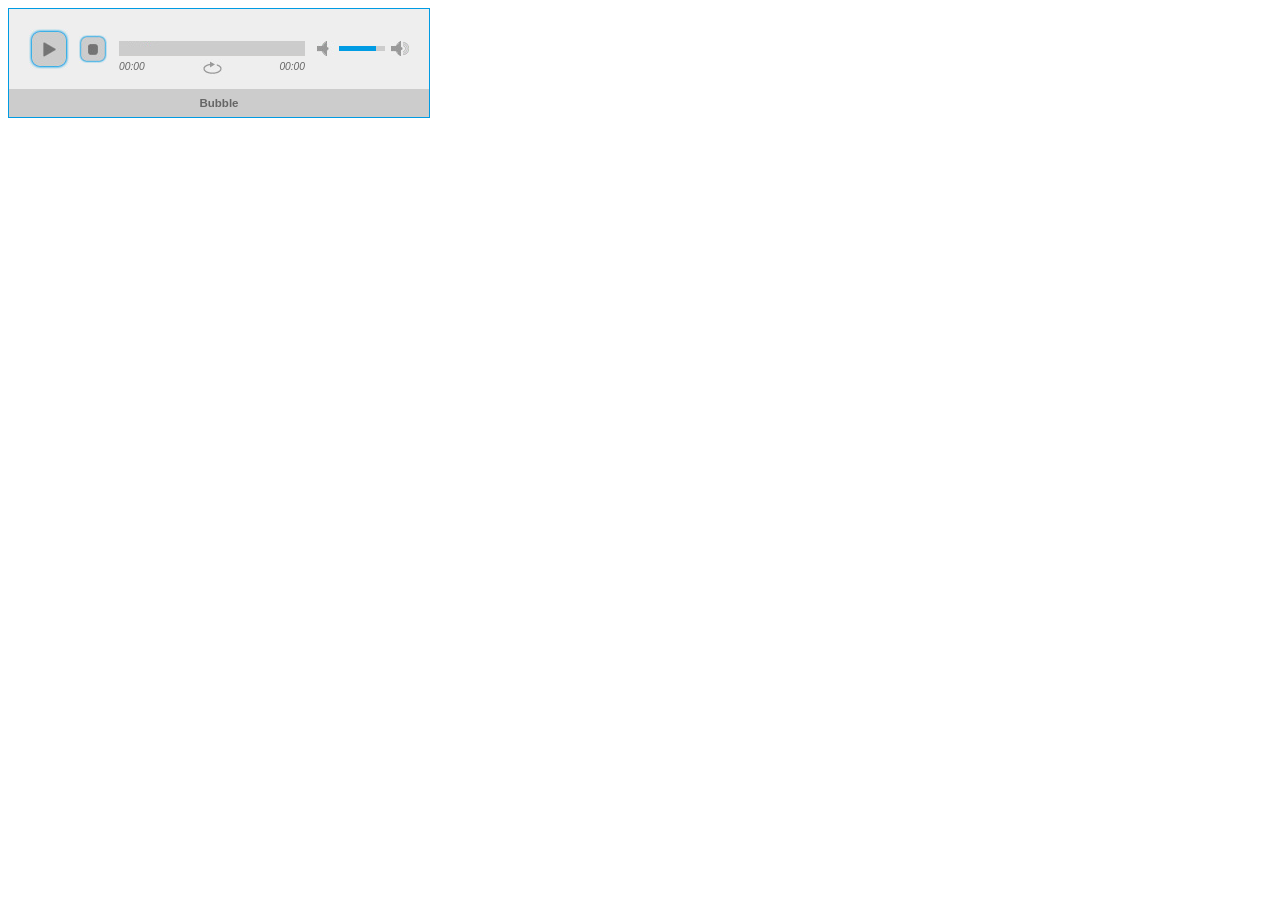
<file: html-css-spotifyweb/examples/blue.monday/demo-01-android.html>
<!DOCTYPE html>
<html>
<head>
<meta charset="utf-8" />
<!-- Website Design By: www.happyworm.com -->
<title>Demo : jPlayer Android Fix</title>
<meta http-equiv="Content-Type" content="text/html; charset=iso-8859-1" />
<link href="../../dist/skin/blue.monday/css/jplayer.blue.monday.min.css" rel="stylesheet" type="text/css" />
<script type="text/javascript" src="../../lib/jquery.min.js"></script>
<script type="text/javascript" src="../../dist/jplayer/jquery.jplayer.min.js"></script>
<script type="text/javascript">
//<![CDATA[

// TMP For testing on standard browsers.
// $.jPlayer.platform.android = true;

var jPlayerAndroidFix = (function($) {
	var fix = function(id, media, options) {
		this.playFix = false;
		this.init(id, media, options);
	};
	fix.prototype = {
		init: function(id, media, options) {
			var self = this;

			// Store the params
			this.id = id;
			this.media = media;
			this.options = options;

			// Make a jQuery selector of the id, for use by the jPlayer instance.
			this.player = $(this.id);

			// Make the ready event to set the media to initiate.
			this.player.bind($.jPlayer.event.ready, function(event) {
				// Use this fix's setMedia() method.
				self.setMedia(self.media);
			});

			// Apply Android fixes
			if($.jPlayer.platform.android) {

				// Fix playing new media immediately after setMedia.
				this.player.bind($.jPlayer.event.progress, function(event) {
					if(self.playFixRequired) {
						self.playFixRequired = false;

						// Enable the contols again
						// self.player.jPlayer('option', 'cssSelectorAncestor', self.cssSelectorAncestor);

						// Play if required, otherwise it will wait for the normal GUI input.
						if(self.playFix) {
							self.playFix = false;
							$(this).jPlayer("play");
						}
					}
				});
				// Fix missing ended events.
				this.player.bind($.jPlayer.event.ended, function(event) {
					if(self.endedFix) {
						self.endedFix = false;
						setTimeout(function() {
							self.setMedia(self.media);
						},0);
						// what if it was looping?
					}
				});
				this.player.bind($.jPlayer.event.pause, function(event) {
					if(self.endedFix) {
						var remaining = event.jPlayer.status.duration - event.jPlayer.status.currentTime;
						if(event.jPlayer.status.currentTime === 0 || remaining < 1) {
							// Trigger the ended event from inside jplayer instance.
							setTimeout(function() {
								self.jPlayer._trigger($.jPlayer.event.ended);
							},0);
						}
					}
				});
			}

			// Instance jPlayer
			this.player.jPlayer(this.options);

			// Store a local copy of the jPlayer instance's object
			this.jPlayer = this.player.data('jPlayer');

			// Store the real cssSelectorAncestor being used.
			this.cssSelectorAncestor = this.player.jPlayer('option', 'cssSelectorAncestor');

			// Apply Android fixes
			this.resetAndroid();

			return this;
		},
		setMedia: function(media) {
			this.media = media;

			// Apply Android fixes
			this.resetAndroid();

			// Set the media
			this.player.jPlayer("setMedia", this.media);
			return this;
		},
		play: function() {
			// Apply Android fixes
			if($.jPlayer.platform.android && this.playFixRequired) {
				// Apply Android play fix, if it is required.
				this.playFix = true;
			} else {
				// Other browsers play it, as does Android if the fix is no longer required.
				this.player.jPlayer("play");
			}
		},
		resetAndroid: function() {
			// Apply Android fixes
			if($.jPlayer.platform.android) {
				this.playFix = false;
				this.playFixRequired = true;
				this.endedFix = true;
				// Disable the controls
				// this.player.jPlayer('option', 'cssSelectorAncestor', '#NeverFoundDisabled');
			}
		}
	};
	return fix;
})(jQuery);

$(document).ready(function() {

	var id = "#jquery_jplayer_1";

	var bubble = {
		title:"Bubble",
		mp3:"http://www.jplayer.org/audio/mp3/Miaow-07-Bubble.mp3",
		oga:"http://www.jplayer.org/audio/ogg/Miaow-07-Bubble.ogg"
	};
	var lismore = {
		title:"Lismore",
		mp3:"http://www.jplayer.org/audio/mp3/Miaow-04-Lismore.mp3",
		oga:"http://www.jplayer.org/audio/ogg/Miaow-04-Lismore.ogg"
	};

	var options = {
		swfPath: "../../dist/jplayer",
		supplied: "mp3,oga",
		wmode: "window",
		useStateClassSkin: true,
		autoBlur: false,
		smoothPlayBar: true,
		keyEnabled: true,
		remainingDuration: true,
		toggleDuration: true
	};

	var myAndroidFix = new jPlayerAndroidFix(id, bubble, options);

	$('#setMedia-Bubble').click(function() {
		myAndroidFix.setMedia(bubble);
	});
	$('#setMedia-Bubble-play').click(function() {
		myAndroidFix.setMedia(bubble).play();
	});

	$('#setMedia-Lismore').click(function() {
		myAndroidFix.setMedia(lismore);
	});
	$('#setMedia-Lismore-play').click(function() {
		myAndroidFix.setMedia(lismore).play();
	});

});
//]]>
</script>
</head>
<body>
<div id="jquery_jplayer_1" class="jp-jplayer"></div>
<div id="jp_container_1" class="jp-audio" role="application" aria-label="media player">
	<div class="jp-type-single">
		<div class="jp-gui jp-interface">
			<div class="jp-controls">
				<button class="jp-play" role="button" tabindex="0">play</button>
				<button class="jp-stop" role="button" tabindex="0">stop</button>
			</div>
			<div class="jp-progress">
				<div class="jp-seek-bar">
					<div class="jp-play-bar"></div>
				</div>
			</div>
			<div class="jp-volume-controls">
				<button class="jp-mute" role="button" tabindex="0">mute</button>
				<button class="jp-volume-max" role="button" tabindex="0">max volume</button>
				<div class="jp-volume-bar">
					<div class="jp-volume-bar-value"></div>
				</div>
			</div>
			<div class="jp-time-holder">
				<div class="jp-current-time" role="timer" aria-label="time">&nbsp;</div>
				<div class="jp-duration" role="timer" aria-label="duration">&nbsp;</div>
				<div class="jp-toggles">
					<button class="jp-repeat" role="button" tabindex="0">repeat</button>
				</div>
			</div>
		</div>
		<div class="jp-details">
			<div class="jp-title" aria-label="title">&nbsp;</div>
		</div>
		<div class="jp-no-solution">
			<span>Update Required</span>
			To play the media you will need to either update your browser to a recent version or update your <a href="http://get.adobe.com/flashplayer/" target="_blank">Flash plugin</a>.
		</div>
	</div>
</div>
</body>

</html>
</file>
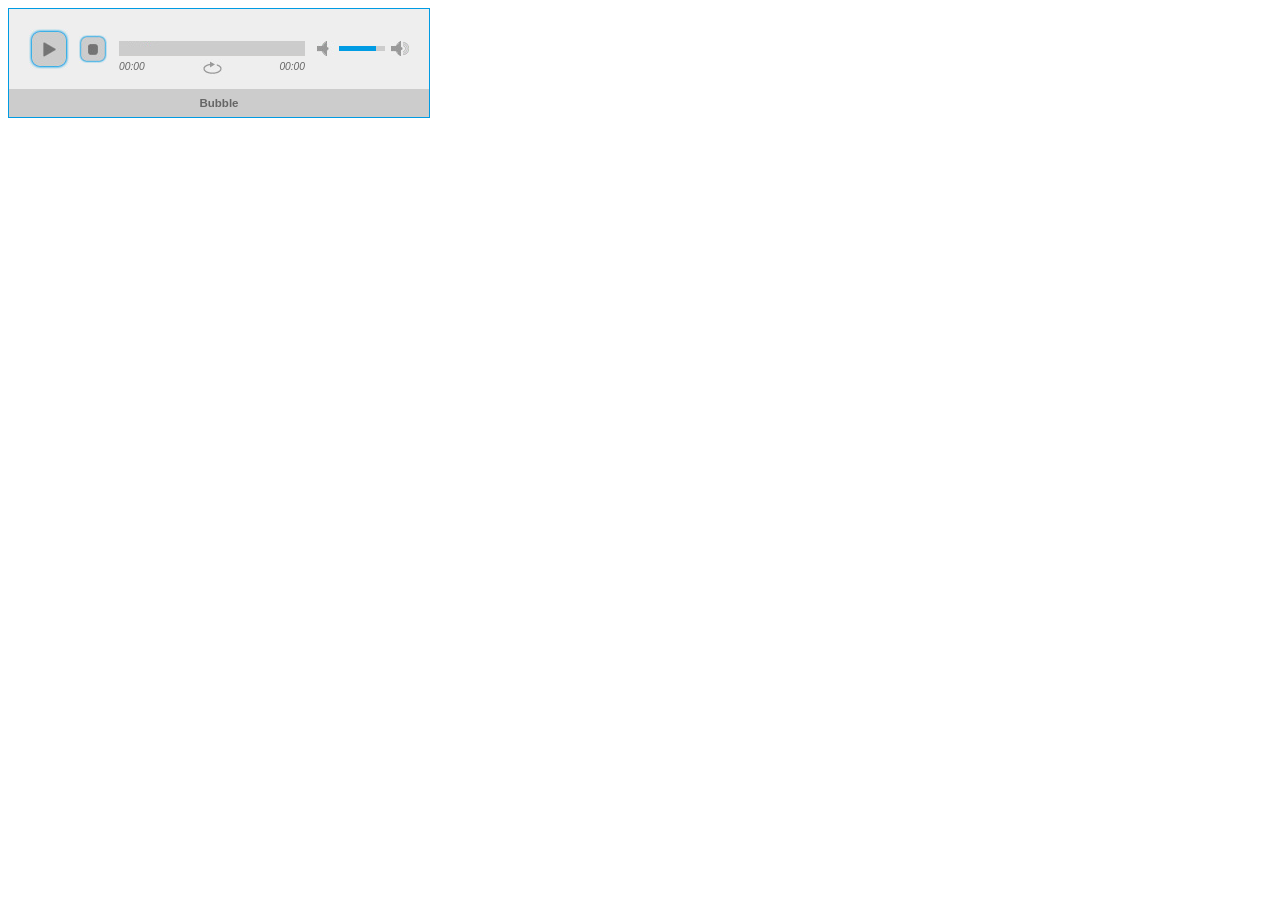
<file: html-css-spotifyweb/examples/blue.monday/demo-01-solution-flash-html.html>
<!DOCTYPE html>
<html>
<head>
<meta charset="utf-8" />
<!-- Website Design By: www.happyworm.com -->
<title>Demo : jPlayer as an audio player</title>
<meta http-equiv="Content-Type" content="text/html; charset=iso-8859-1" />
<link href="../../dist/skin/blue.monday/css/jplayer.blue.monday.min.css" rel="stylesheet" type="text/css" />
<script type="text/javascript" src="../../lib/jquery.min.js"></script>
<script type="text/javascript" src="../../dist/jplayer/jquery.jplayer.min.js"></script>
<script type="text/javascript">
//<![CDATA[
$(document).ready(function(){

	$("#jquery_jplayer_1").jPlayer({
		ready: function () {
			$(this).jPlayer("setMedia", {
				title: "Bubble",
				m4a: "http://jplayer.org/audio/m4a/Miaow-07-Bubble.m4a",
				oga: "http://jplayer.org/audio/ogg/Miaow-07-Bubble.ogg"
			});
		},
		swfPath: "../../dist/jplayer",
		solution: "flash, html",
		supplied: "m4a, oga",
		wmode: "window",
		useStateClassSkin: true,
		autoBlur: false,
		smoothPlayBar: true,
		keyEnabled: true,
		remainingDuration: true,
		toggleDuration: true
	});
});
//]]>
</script>
</head>
<body>
<div id="jquery_jplayer_1" class="jp-jplayer"></div>
<div id="jp_container_1" class="jp-audio" role="application" aria-label="media player">
	<div class="jp-type-single">
		<div class="jp-gui jp-interface">
			<div class="jp-controls">
				<button class="jp-play" role="button" tabindex="0">play</button>
				<button class="jp-stop" role="button" tabindex="0">stop</button>
			</div>
			<div class="jp-progress">
				<div class="jp-seek-bar">
					<div class="jp-play-bar"></div>
				</div>
			</div>
			<div class="jp-volume-controls">
				<button class="jp-mute" role="button" tabindex="0">mute</button>
				<button class="jp-volume-max" role="button" tabindex="0">max volume</button>
				<div class="jp-volume-bar">
					<div class="jp-volume-bar-value"></div>
				</div>
			</div>
			<div class="jp-time-holder">
				<div class="jp-current-time" role="timer" aria-label="time">&nbsp;</div>
				<div class="jp-duration" role="timer" aria-label="duration">&nbsp;</div>
				<div class="jp-toggles">
					<button class="jp-repeat" role="button" tabindex="0">repeat</button>
				</div>
			</div>
		</div>
		<div class="jp-details">
			<div class="jp-title" aria-label="title">&nbsp;</div>
		</div>
		<div class="jp-no-solution">
			<span>Update Required</span>
			To play the media you will need to either update your browser to a recent version or update your <a href="http://get.adobe.com/flashplayer/" target="_blank">Flash plugin</a>.
		</div>
	</div>
</div>
</body>

</html>
</file>
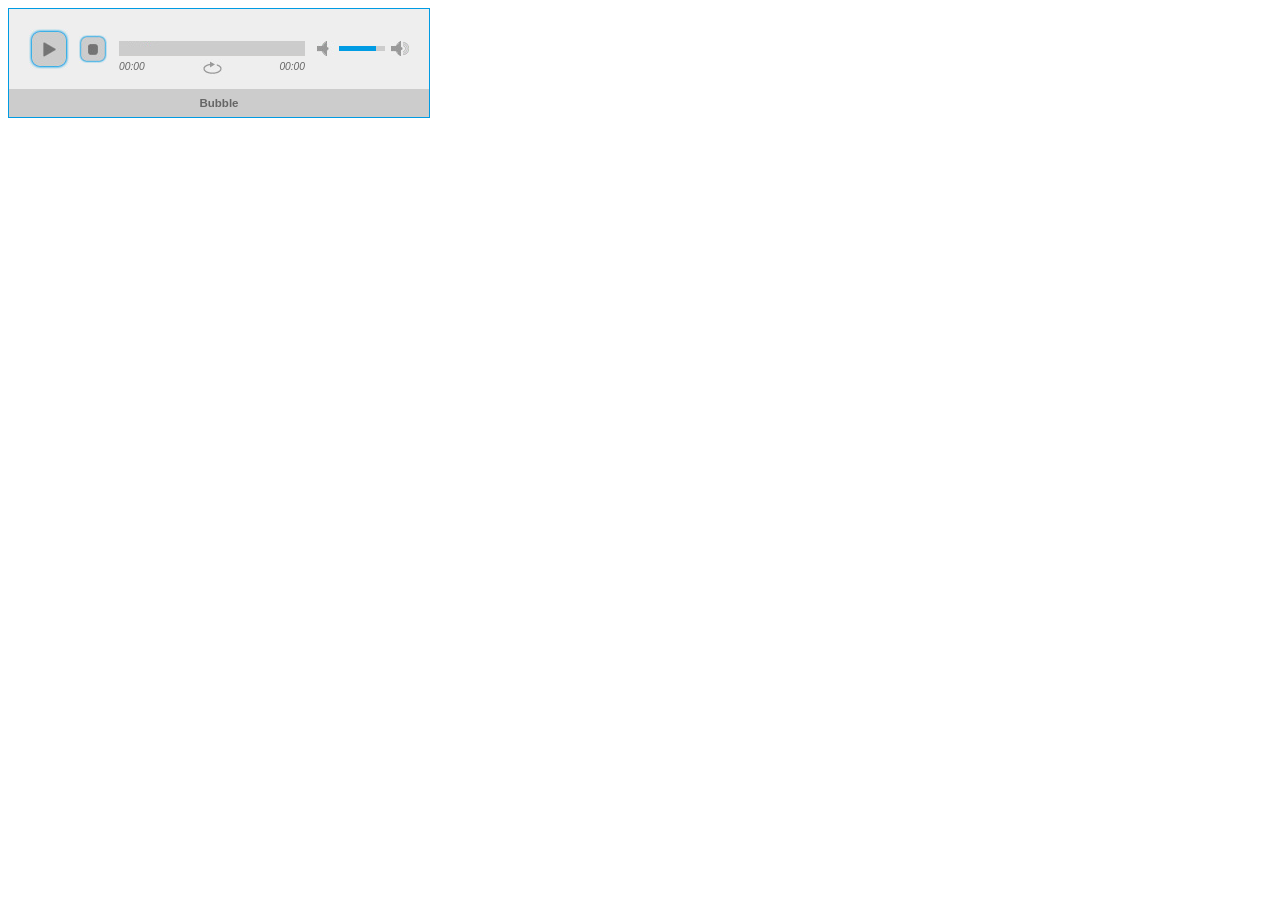
<file: html-css-spotifyweb/examples/blue.monday/demo-01-supplied-mp3.html>
<!DOCTYPE html>
<html>
<head>
<meta charset="utf-8" />
<!-- Website Design By: www.happyworm.com -->
<title>Demo : jPlayer as an audio player</title>
<meta http-equiv="Content-Type" content="text/html; charset=iso-8859-1" />
<link href="../../dist/skin/blue.monday/css/jplayer.blue.monday.min.css" rel="stylesheet" type="text/css" />
<script type="text/javascript" src="../../lib/jquery.min.js"></script>
<script type="text/javascript" src="../../dist/jplayer/jquery.jplayer.min.js"></script>
<script type="text/javascript">
//<![CDATA[
$(document).ready(function(){

	$("#jquery_jplayer_1").jPlayer({
		ready: function () {
			$(this).jPlayer("setMedia", {
				title: "Bubble",
				mp3: "http://jplayer.org/audio/mp3/Miaow-07-Bubble.mp3"
			});
		},
		swfPath: "../../dist/jplayer",
		supplied: "mp3",
		wmode: "window",
		useStateClassSkin: true,
		autoBlur: false,
		smoothPlayBar: true,
		keyEnabled: true,
		remainingDuration: true,
		toggleDuration: true
	});
});
//]]>
</script>
</head>
<body>
<div id="jquery_jplayer_1" class="jp-jplayer"></div>
<div id="jp_container_1" class="jp-audio" role="application" aria-label="media player">
	<div class="jp-type-single">
		<div class="jp-gui jp-interface">
			<div class="jp-controls">
				<button class="jp-play" role="button" tabindex="0">play</button>
				<button class="jp-stop" role="button" tabindex="0">stop</button>
			</div>
			<div class="jp-progress">
				<div class="jp-seek-bar">
					<div class="jp-play-bar"></div>
				</div>
			</div>
			<div class="jp-volume-controls">
				<button class="jp-mute" role="button" tabindex="0">mute</button>
				<button class="jp-volume-max" role="button" tabindex="0">max volume</button>
				<div class="jp-volume-bar">
					<div class="jp-volume-bar-value"></div>
				</div>
			</div>
			<div class="jp-time-holder">
				<div class="jp-current-time" role="timer" aria-label="time">&nbsp;</div>
				<div class="jp-duration" role="timer" aria-label="duration">&nbsp;</div>
				<div class="jp-toggles">
					<button class="jp-repeat" role="button" tabindex="0">repeat</button>
				</div>
			</div>
		</div>
		<div class="jp-details">
			<div class="jp-title" aria-label="title">&nbsp;</div>
		</div>
		<div class="jp-no-solution">
			<span>Update Required</span>
			To play the media you will need to either update your browser to a recent version or update your <a href="http://get.adobe.com/flashplayer/" target="_blank">Flash plugin</a>.
		</div>
	</div>
</div>
</body>

</html>
</file>
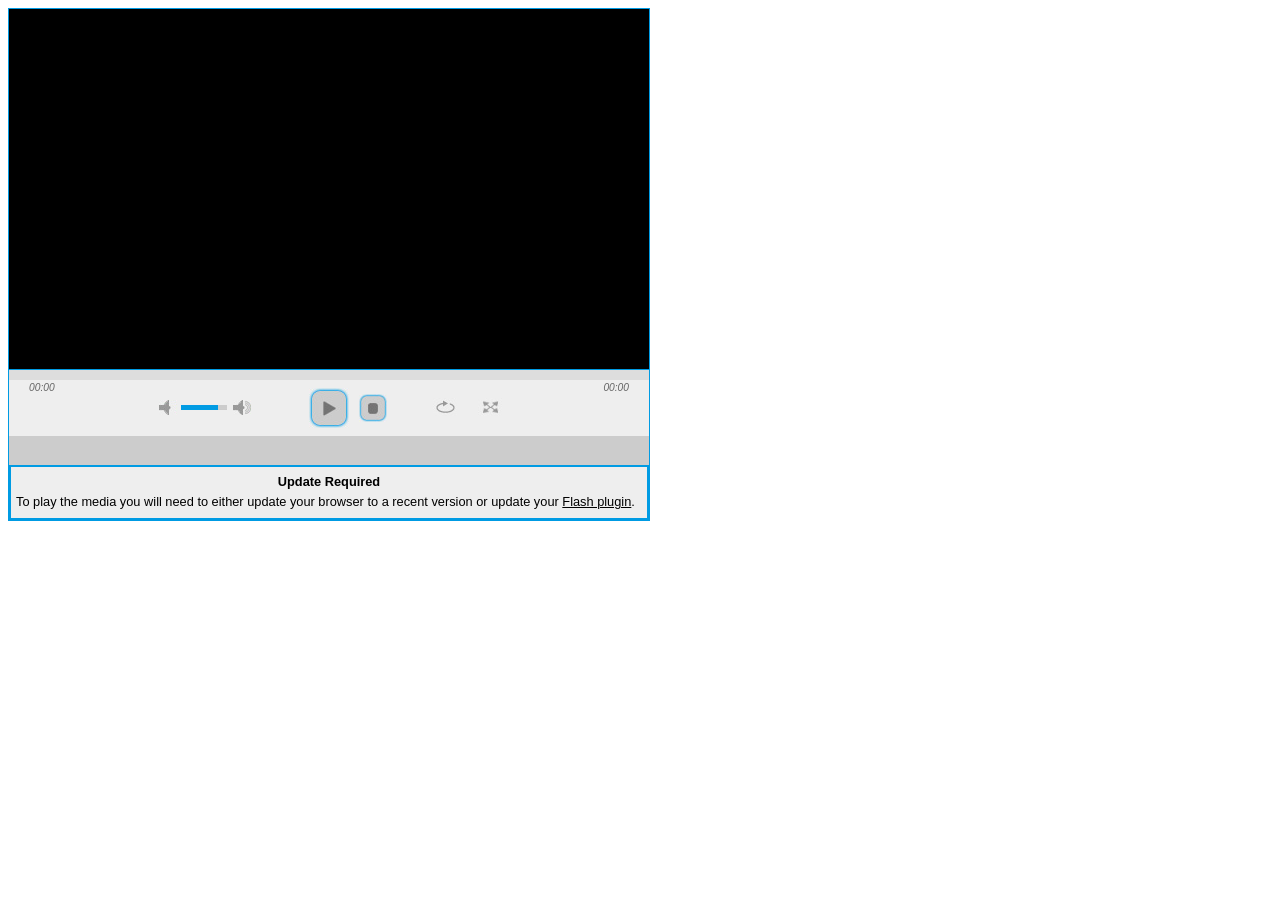
<file: html-css-spotifyweb/examples/blue.monday/demo-01-video-supplied-m4v.html>
<!DOCTYPE html>
<html>
<head>
<meta charset="utf-8" />
<!-- Website Design By: www.happyworm.com -->
<title>Demo : jPlayer as a video player</title>
<meta http-equiv="Content-Type" content="text/html; charset=iso-8859-1" />
<link href="../../dist/skin/blue.monday/css/jplayer.blue.monday.min.css" rel="stylesheet" type="text/css" />
<script type="text/javascript" src="../../lib/jquery.min.js"></script>
<script type="text/javascript" src="../../dist/jplayer/jquery.jplayer.min.js"></script>
<script type="text/javascript">
//<![CDATA[
$(document).ready(function(){

	$("#jquery_jplayer_1").jPlayer({
		ready: function () {
			$(this).jPlayer("setMedia", {
				title: "Big Buck Bunny",
				m4v: "http://www.jplayer.org/video/m4v/Big_Buck_Bunny_Trailer.m4v",
				poster: "http://www.jplayer.org/video/poster/Big_Buck_Bunny_Trailer_480x270.png"
			});
		},
		swfPath: "../../dist/jplayer",
		supplied: "m4v",
		size: {
			width: "640px",
			height: "360px",
			cssClass: "jp-video-360p"
		},
		useStateClassSkin: true,
		autoBlur: false,
		smoothPlayBar: true,
		keyEnabled: true,
		remainingDuration: true,
		toggleDuration: true
	});
});
//]]>
</script>
</head>
<body>
<div id="jp_container_1" class="jp-video jp-video-360p" role="application" aria-label="media player">
	<div class="jp-type-single">
		<div id="jquery_jplayer_1" class="jp-jplayer"></div>
		<div class="jp-gui">
			<div class="jp-video-play">
				<button class="jp-video-play-icon" role="button" tabindex="0">play</button>
			</div>
			<div class="jp-interface">
				<div class="jp-progress">
					<div class="jp-seek-bar">
						<div class="jp-play-bar"></div>
					</div>
				</div>
				<div class="jp-current-time" role="timer" aria-label="time">&nbsp;</div>
				<div class="jp-duration" role="timer" aria-label="duration">&nbsp;</div>
				<div class="jp-controls-holder">
					<div class="jp-controls">
						<button class="jp-play" role="button" tabindex="0">play</button>
						<button class="jp-stop" role="button" tabindex="0">stop</button>
					</div>
					<div class="jp-volume-controls">
						<button class="jp-mute" role="button" tabindex="0">mute</button>
						<button class="jp-volume-max" role="button" tabindex="0">max volume</button>
						<div class="jp-volume-bar">
							<div class="jp-volume-bar-value"></div>
						</div>
					</div>
					<div class="jp-toggles">
						<button class="jp-repeat" role="button" tabindex="0">repeat</button>
						<button class="jp-full-screen" role="button" tabindex="0">full screen</button>
					</div>
				</div>
				<div class="jp-details">
					<div class="jp-title" aria-label="title">&nbsp;</div>
				</div>
			</div>
		</div>
		<div class="jp-no-solution">
			<span>Update Required</span>
			To play the media you will need to either update your browser to a recent version or update your <a href="http://get.adobe.com/flashplayer/" target="_blank">Flash plugin</a>.
		</div>
	</div>
</div>
</body>

</html>
</file>
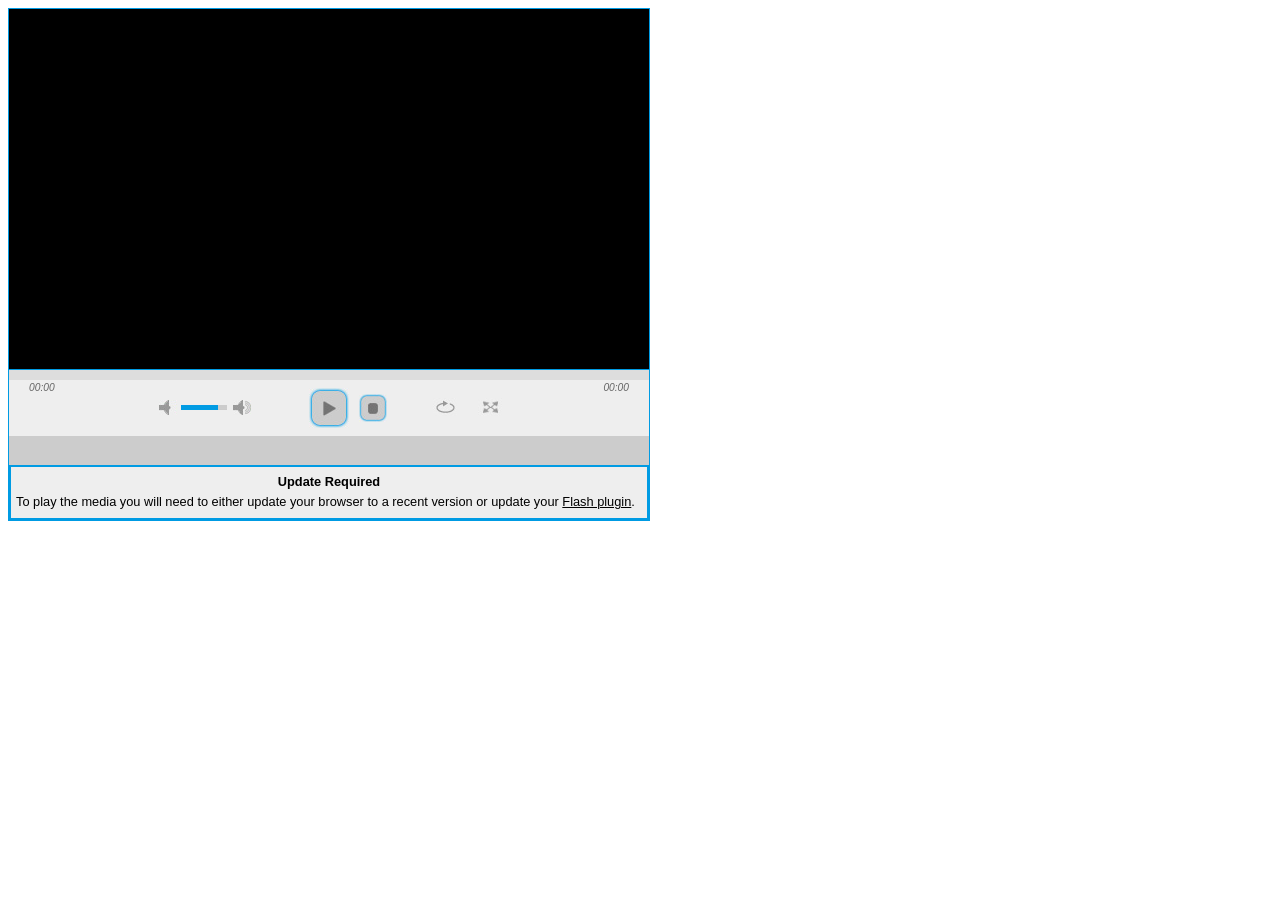
<file: html-css-spotifyweb/examples/blue.monday/demo-01-video-supplied-rtmpv.html>
<!DOCTYPE html>
<html>
<head>
<meta charset="utf-8" />
<!-- Website Design By: www.happyworm.com -->
<title>Demo : jPlayer as a video player</title>
<meta http-equiv="Content-Type" content="text/html; charset=iso-8859-1" />
<link href="../../dist/skin/blue.monday/css/jplayer.blue.monday.min.css" rel="stylesheet" type="text/css" />
<script type="text/javascript" src="../../lib/jquery.min.js"></script>
<script type="text/javascript" src="../../dist/jplayer/jquery.jplayer.min.js"></script>
<script type="text/javascript">
//<![CDATA[
$(document).ready(function(){

	$("#jquery_jplayer_1").jPlayer({
		ready: function () {
			$(this).jPlayer("setMedia", {
				title: "Space Alone - Ilias Sounas",
				rtmpv: "rtmp://cp67126.edgefcs.net/ondemand/mp4:mediapm/ovp/content/test/video/spacealonehd_sounas_640_300.mp4",
				poster: "http://www.jplayer.org/video/poster/space_alone.jpg"
			});
		},
		swfPath: "../../dist/jplayer",
		supplied: "rtmpv",
		size: {
			width: "640px",
			height: "360px",
			cssClass: "jp-video-360p"
		},
		useStateClassSkin: true,
		autoBlur: false,
		smoothPlayBar: true,
		keyEnabled: true,
		remainingDuration: true,
		toggleDuration: true
	});
});
//]]>
</script>
</head>
<body>
<div id="jp_container_1" class="jp-video jp-video-360p" role="application" aria-label="media player">
	<div class="jp-type-single">
		<div id="jquery_jplayer_1" class="jp-jplayer"></div>
		<div class="jp-gui">
			<div class="jp-video-play">
				<button class="jp-video-play-icon" role="button" tabindex="0">play</button>
			</div>
			<div class="jp-interface">
				<div class="jp-progress">
					<div class="jp-seek-bar">
						<div class="jp-play-bar"></div>
					</div>
				</div>
				<div class="jp-current-time" role="timer" aria-label="time">&nbsp;</div>
				<div class="jp-duration" role="timer" aria-label="duration">&nbsp;</div>
				<div class="jp-controls-holder">
					<div class="jp-controls">
						<button class="jp-play" role="button" tabindex="0">play</button>
						<button class="jp-stop" role="button" tabindex="0">stop</button>
					</div>
					<div class="jp-volume-controls">
						<button class="jp-mute" role="button" tabindex="0">mute</button>
						<button class="jp-volume-max" role="button" tabindex="0">max volume</button>
						<div class="jp-volume-bar">
							<div class="jp-volume-bar-value"></div>
						</div>
					</div>
					<div class="jp-toggles">
						<button class="jp-repeat" role="button" tabindex="0">repeat</button>
						<button class="jp-full-screen" role="button" tabindex="0">full screen</button>
					</div>
				</div>
				<div class="jp-details">
					<div class="jp-title" aria-label="title">&nbsp;</div>
				</div>
			</div>
		</div>
		<div class="jp-no-solution">
			<span>Update Required</span>
			To play the media you will need to either update your browser to a recent version or update your <a href="http://get.adobe.com/flashplayer/" target="_blank">Flash plugin</a>.
		</div>
	</div>
</div>
</body>

</html>
</file>
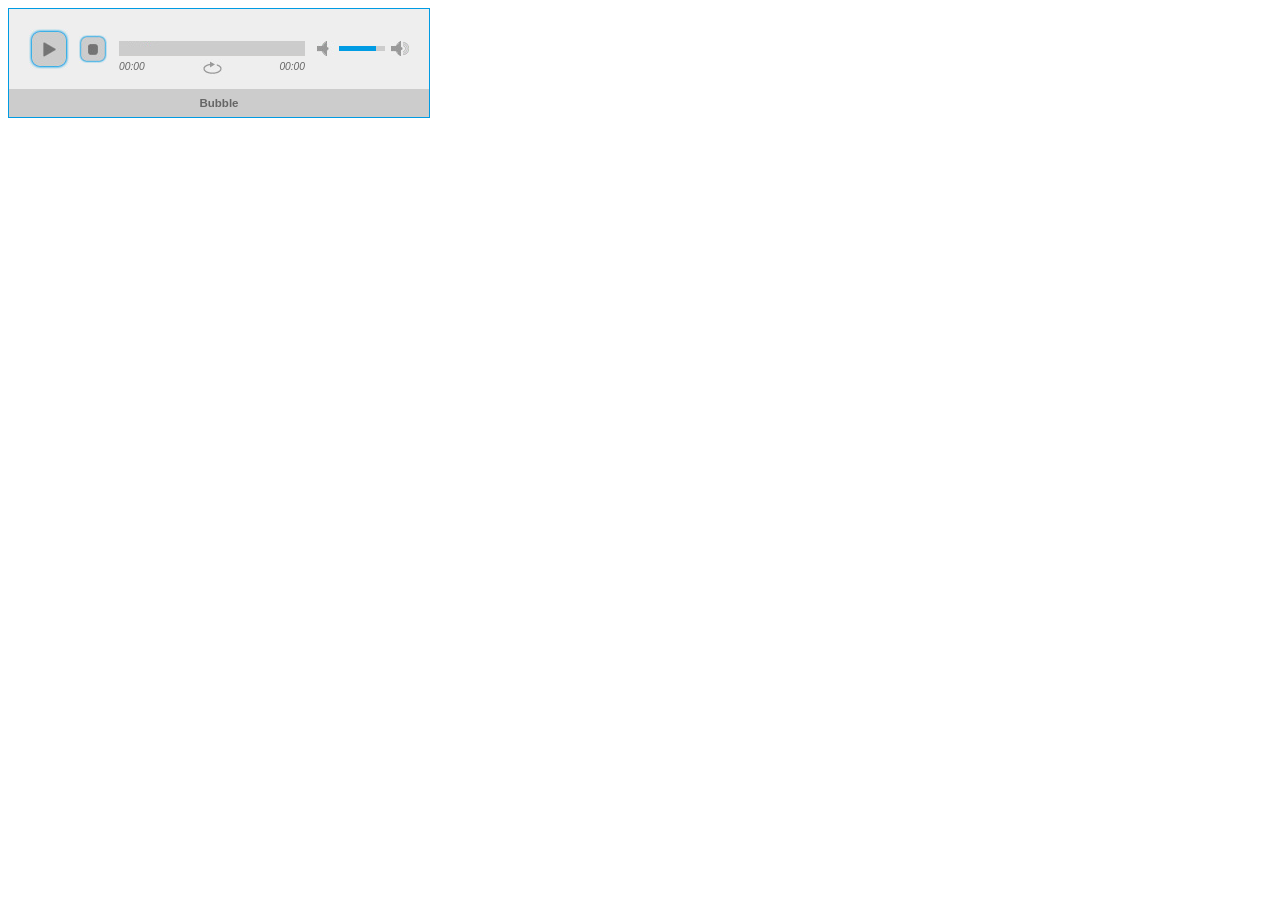
<file: html-css-spotifyweb/examples/blue.monday/demo-01.html>
<!DOCTYPE html>
<html>
<head>
<meta charset="utf-8" />
<!-- Website Design By: www.happyworm.com -->
<title>Demo : jPlayer as an audio player</title>
<meta http-equiv="Content-Type" content="text/html; charset=iso-8859-1" />
<link href="../../dist/skin/blue.monday/css/jplayer.blue.monday.min.css" rel="stylesheet" type="text/css" />
<script type="text/javascript" src="../../lib/jquery.min.js"></script>
<script type="text/javascript" src="../../dist/jplayer/jquery.jplayer.min.js"></script>
<script type="text/javascript">
//<![CDATA[
$(document).ready(function(){

	$("#jquery_jplayer_1").jPlayer({
		ready: function (event) {
			$(this).jPlayer("setMedia", {
				title: "Bubble",
				m4a: "http://jplayer.org/audio/m4a/Miaow-07-Bubble.m4a",
				oga: "http://jplayer.org/audio/ogg/Miaow-07-Bubble.ogg"
			});
		},
		swfPath: "../../dist/jplayer",
		supplied: "m4a, oga",
		wmode: "window",
		useStateClassSkin: true,
		autoBlur: false,
		smoothPlayBar: true,
		keyEnabled: true,
		remainingDuration: true,
		toggleDuration: true
	});
});
//]]>
</script>
</head>
<body>
<div id="jquery_jplayer_1" class="jp-jplayer"></div>
<div id="jp_container_1" class="jp-audio" role="application" aria-label="media player">
	<div class="jp-type-single">
		<div class="jp-gui jp-interface">
			<div class="jp-controls">
				<button class="jp-play" role="button" tabindex="0">play</button>
				<button class="jp-stop" role="button" tabindex="0">stop</button>
			</div>
			<div class="jp-progress">
				<div class="jp-seek-bar">
					<div class="jp-play-bar"></div>
				</div>
			</div>
			<div class="jp-volume-controls">
				<button class="jp-mute" role="button" tabindex="0">mute</button>
				<button class="jp-volume-max" role="button" tabindex="0">max volume</button>
				<div class="jp-volume-bar">
					<div class="jp-volume-bar-value"></div>
				</div>
			</div>
			<div class="jp-time-holder">
				<div class="jp-current-time" role="timer" aria-label="time">&nbsp;</div>
				<div class="jp-duration" role="timer" aria-label="duration">&nbsp;</div>
				<div class="jp-toggles">
					<button class="jp-repeat" role="button" tabindex="0">repeat</button>
				</div>
			</div>
		</div>
		<div class="jp-details">
			<div class="jp-title" aria-label="title">&nbsp;</div>
		</div>
		<div class="jp-no-solution">
			<span>Update Required</span>
			To play the media you will need to either update your browser to a recent version or update your <a href="http://get.adobe.com/flashplayer/" target="_blank">Flash plugin</a>.
		</div>
	</div>
</div>
</body>

</html>
</file>
<file: html-css-spotifyweb/dist/skin/blue.monday/css/jplayer.blue.monday.min.css>
/*! Blue Monday Skin for jPlayer 2.9.2 ~ (c) 2009-2014 Happyworm Ltd ~ MIT License */.jp-audio :focus,.jp-audio-stream :focus,.jp-video :focus{outline:0}.jp-audio button::-moz-focus-inner,.jp-audio-stream button::-moz-focus-inner,.jp-video button::-moz-focus-inner{border:0}.jp-audio,.jp-audio-stream,.jp-video{font-size:16px;font-family:Verdana,Arial,sans-serif;line-height:1.6;color:#666;border:1px solid #009be3;background-color:#eee}.jp-audio{width:420px}.jp-audio-stream{width:182px}.jp-video-270p{width:480px}.jp-video-360p{width:640px}.jp-video-full{width:480px;height:270px;position:static!important;position:relative}.jp-video-full div div{z-index:1000}.jp-video-full .jp-jplayer{top:0;left:0;position:fixed!important;position:relative;overflow:hidden}.jp-video-full .jp-gui{position:fixed!important;position:static;top:0;left:0;width:100%;height:100%;z-index:1001}.jp-video-full .jp-interface{position:absolute!important;position:relative;bottom:0;left:0}.jp-interface{position:relative;background-color:#eee;width:100%}.jp-audio .jp-interface,.jp-audio-stream .jp-interface{height:80px}.jp-video .jp-interface{border-top:1px solid #009be3}.jp-controls-holder{clear:both;width:440px;margin:0 auto;position:relative;overflow:hidden;top:-8px}.jp-interface .jp-controls{margin:0;padding:0;overflow:hidden}.jp-audio .jp-controls{width:380px;padding:20px 20px 0}.jp-audio-stream .jp-controls{position:absolute;top:20px;left:20px;width:142px}.jp-video .jp-type-single .jp-controls{width:78px;margin-left:200px}.jp-video .jp-type-playlist .jp-controls{width:134px;margin-left:172px}.jp-video .jp-controls{float:left}.jp-controls button{display:block;float:left;overflow:hidden;text-indent:-9999px;border:none;cursor:pointer}.jp-play{width:40px;height:40px;background:url(../image/jplayer.blue.monday.jpg) no-repeat}.jp-play:focus{background:url(../image/jplayer.blue.monday.jpg) -41px 0 no-repeat}.jp-state-playing .jp-play{background:url(../image/jplayer.blue.monday.jpg) 0 -42px no-repeat}.jp-state-playing .jp-play:focus{background:url(../image/jplayer.blue.monday.jpg) -41px -42px no-repeat}.jp-next,.jp-previous,.jp-stop{width:28px;height:28px;margin-top:6px}.jp-stop{background:url(../image/jplayer.blue.monday.jpg) 0 -83px no-repeat;margin-left:10px}.jp-stop:focus{background:url(../image/jplayer.blue.monday.jpg) -29px -83px no-repeat}.jp-previous{background:url(../image/jplayer.blue.monday.jpg) 0 -112px no-repeat}.jp-previous:focus{background:url(../image/jplayer.blue.monday.jpg) -29px -112px no-repeat}.jp-next{background:url(../image/jplayer.blue.monday.jpg) 0 -141px no-repeat}.jp-next:focus{background:url(../image/jplayer.blue.monday.jpg) -29px -141px no-repeat}.jp-progress{overflow:hidden;background-color:#ddd}.jp-audio .jp-progress{position:absolute;top:32px;height:15px}.jp-audio .jp-type-single .jp-progress{left:110px;width:186px}.jp-audio .jp-type-playlist .jp-progress{left:166px;width:130px}.jp-video .jp-progress{top:0;left:0;width:100%;height:10px}.jp-seek-bar{background:url(../image/jplayer.blue.monday.jpg) 0 -202px repeat-x;width:0;height:100%;cursor:pointer}.jp-play-bar{background:url(../image/jplayer.blue.monday.jpg) 0 -218px repeat-x;width:0;height:100%}.jp-seeking-bg{background:url(../image/jplayer.blue.monday.seeking.gif)}.jp-state-no-volume .jp-volume-controls{display:none}.jp-volume-controls{position:absolute;top:32px;left:308px;width:200px}.jp-audio-stream .jp-volume-controls{left:70px}.jp-video .jp-volume-controls{top:12px;left:50px}.jp-volume-controls button{display:block;position:absolute;overflow:hidden;text-indent:-9999px;border:none;cursor:pointer}.jp-mute,.jp-volume-max{width:18px;height:15px}.jp-volume-max{left:74px}.jp-mute{background:url(../image/jplayer.blue.monday.jpg) 0 -170px no-repeat}.jp-mute:focus{background:url(../image/jplayer.blue.monday.jpg) -19px -170px no-repeat}.jp-state-muted .jp-mute{background:url(../image/jplayer.blue.monday.jpg) -60px -170px no-repeat}.jp-state-muted .jp-mute:focus{background:url(../image/jplayer.blue.monday.jpg) -79px -170px no-repeat}.jp-volume-max{background:url(../image/jplayer.blue.monday.jpg) 0 -186px no-repeat}.jp-volume-max:focus{background:url(../image/jplayer.blue.monday.jpg) -19px -186px no-repeat}.jp-volume-bar{position:absolute;overflow:hidden;background:url(../image/jplayer.blue.monday.jpg) 0 -250px repeat-x;top:5px;left:22px;width:46px;height:5px;cursor:pointer}.jp-volume-bar-value{background:url(../image/jplayer.blue.monday.jpg) 0 -256px repeat-x;width:0;height:5px}.jp-audio .jp-time-holder{position:absolute;top:50px}.jp-audio .jp-type-single .jp-time-holder{left:110px;width:186px}.jp-audio .jp-type-playlist .jp-time-holder{left:166px;width:130px}.jp-current-time,.jp-duration{width:60px;font-size:.64em;font-style:oblique}.jp-current-time{float:left;display:inline;cursor:default}.jp-duration{float:right;display:inline;text-align:right;cursor:pointer}.jp-video .jp-current-time{margin-left:20px}.jp-video .jp-duration{margin-right:20px}.jp-details{font-weight:700;text-align:center;cursor:default}.jp-details,.jp-playlist{width:100%;background-color:#ccc;border-top:1px solid #009be3}.jp-type-playlist .jp-details,.jp-type-single .jp-details{border-top:none}.jp-details .jp-title{margin:0;padding:5px 20px;font-size:.72em;font-weight:700}.jp-playlist ul{list-style-type:none;margin:0;padding:0 20px;font-size:.72em}.jp-playlist li{padding:5px 0 4px 20px;border-bottom:1px solid #eee}.jp-playlist li div{display:inline}div.jp-type-playlist div.jp-playlist li:last-child{padding:5px 0 5px 20px;border-bottom:none}div.jp-type-playlist div.jp-playlist li.jp-playlist-current{list-style-type:square;list-style-position:inside;padding-left:7px}div.jp-type-playlist div.jp-playlist a{color:#333;text-decoration:none}div.jp-type-playlist div.jp-playlist a.jp-playlist-current,div.jp-type-playlist div.jp-playlist a:hover{color:#0d88c1}div.jp-type-playlist div.jp-playlist a.jp-playlist-item-remove{float:right;display:inline;text-align:right;margin-right:10px;font-weight:700;color:#666}div.jp-type-playlist div.jp-playlist a.jp-playlist-item-remove:hover{color:#0d88c1}div.jp-type-playlist div.jp-playlist span.jp-free-media{float:right;display:inline;text-align:right;margin-right:10px}div.jp-type-playlist div.jp-playlist span.jp-free-media a{color:#666}div.jp-type-playlist div.jp-playlist span.jp-free-media a:hover{color:#0d88c1}span.jp-artist{font-size:.8em;color:#666}.jp-video-play{width:100%;overflow:hidden;cursor:pointer;background-color:transparent}.jp-video-270p .jp-video-play{margin-top:-270px;height:270px}.jp-video-360p .jp-video-play{margin-top:-360px;height:360px}.jp-video-full .jp-video-play{height:100%}.jp-video-play-icon{position:relative;display:block;width:112px;height:100px;margin-left:-56px;margin-top:-50px;left:50%;top:50%;background:url(../image/jplayer.blue.monday.video.play.png) no-repeat;text-indent:-9999px;border:none;cursor:pointer}.jp-video-play-icon:focus{background:url(../image/jplayer.blue.monday.video.play.png) 0 -100px no-repeat}.jp-jplayer,.jp-jplayer audio{width:0;height:0}.jp-jplayer{background-color:#000}.jp-toggles{padding:0;margin:0 auto;overflow:hidden}.jp-audio .jp-type-single .jp-toggles{width:25px}.jp-audio .jp-type-playlist .jp-toggles{width:55px;margin:0;position:absolute;left:325px;top:50px}.jp-video .jp-toggles{position:absolute;right:16px;margin:10px 0 0;width:100px}.jp-toggles button{display:block;float:left;width:25px;height:18px;text-indent:-9999px;line-height:100%;border:none;cursor:pointer}.jp-full-screen{background:url(../image/jplayer.blue.monday.jpg) 0 -310px no-repeat;margin-left:20px}.jp-full-screen:focus{background:url(../image/jplayer.blue.monday.jpg) -30px -310px no-repeat}.jp-state-full-screen .jp-full-screen{background:url(../image/jplayer.blue.monday.jpg) -60px -310px no-repeat}.jp-state-full-screen .jp-full-screen:focus{background:url(../image/jplayer.blue.monday.jpg) -90px -310px no-repeat}.jp-repeat{background:url(../image/jplayer.blue.monday.jpg) 0 -290px no-repeat}.jp-repeat:focus{background:url(../image/jplayer.blue.monday.jpg) -30px -290px no-repeat}.jp-state-looped .jp-repeat{background:url(../image/jplayer.blue.monday.jpg) -60px -290px no-repeat}.jp-state-looped .jp-repeat:focus{background:url(../image/jplayer.blue.monday.jpg) -90px -290px no-repeat}.jp-shuffle{background:url(../image/jplayer.blue.monday.jpg) 0 -270px no-repeat;margin-left:5px}.jp-shuffle:focus{background:url(../image/jplayer.blue.monday.jpg) -30px -270px no-repeat}.jp-state-shuffled .jp-shuffle{background:url(../image/jplayer.blue.monday.jpg) -60px -270px no-repeat}.jp-state-shuffled .jp-shuffle:focus{background:url(../image/jplayer.blue.monday.jpg) -90px -270px no-repeat}.jp-no-solution{padding:5px;font-size:.8em;background-color:#eee;border:2px solid #009be3;color:#000;display:none}.jp-no-solution a{color:#000}.jp-no-solution span{font-size:1em;display:block;text-align:center;font-weight:700}
</file>
